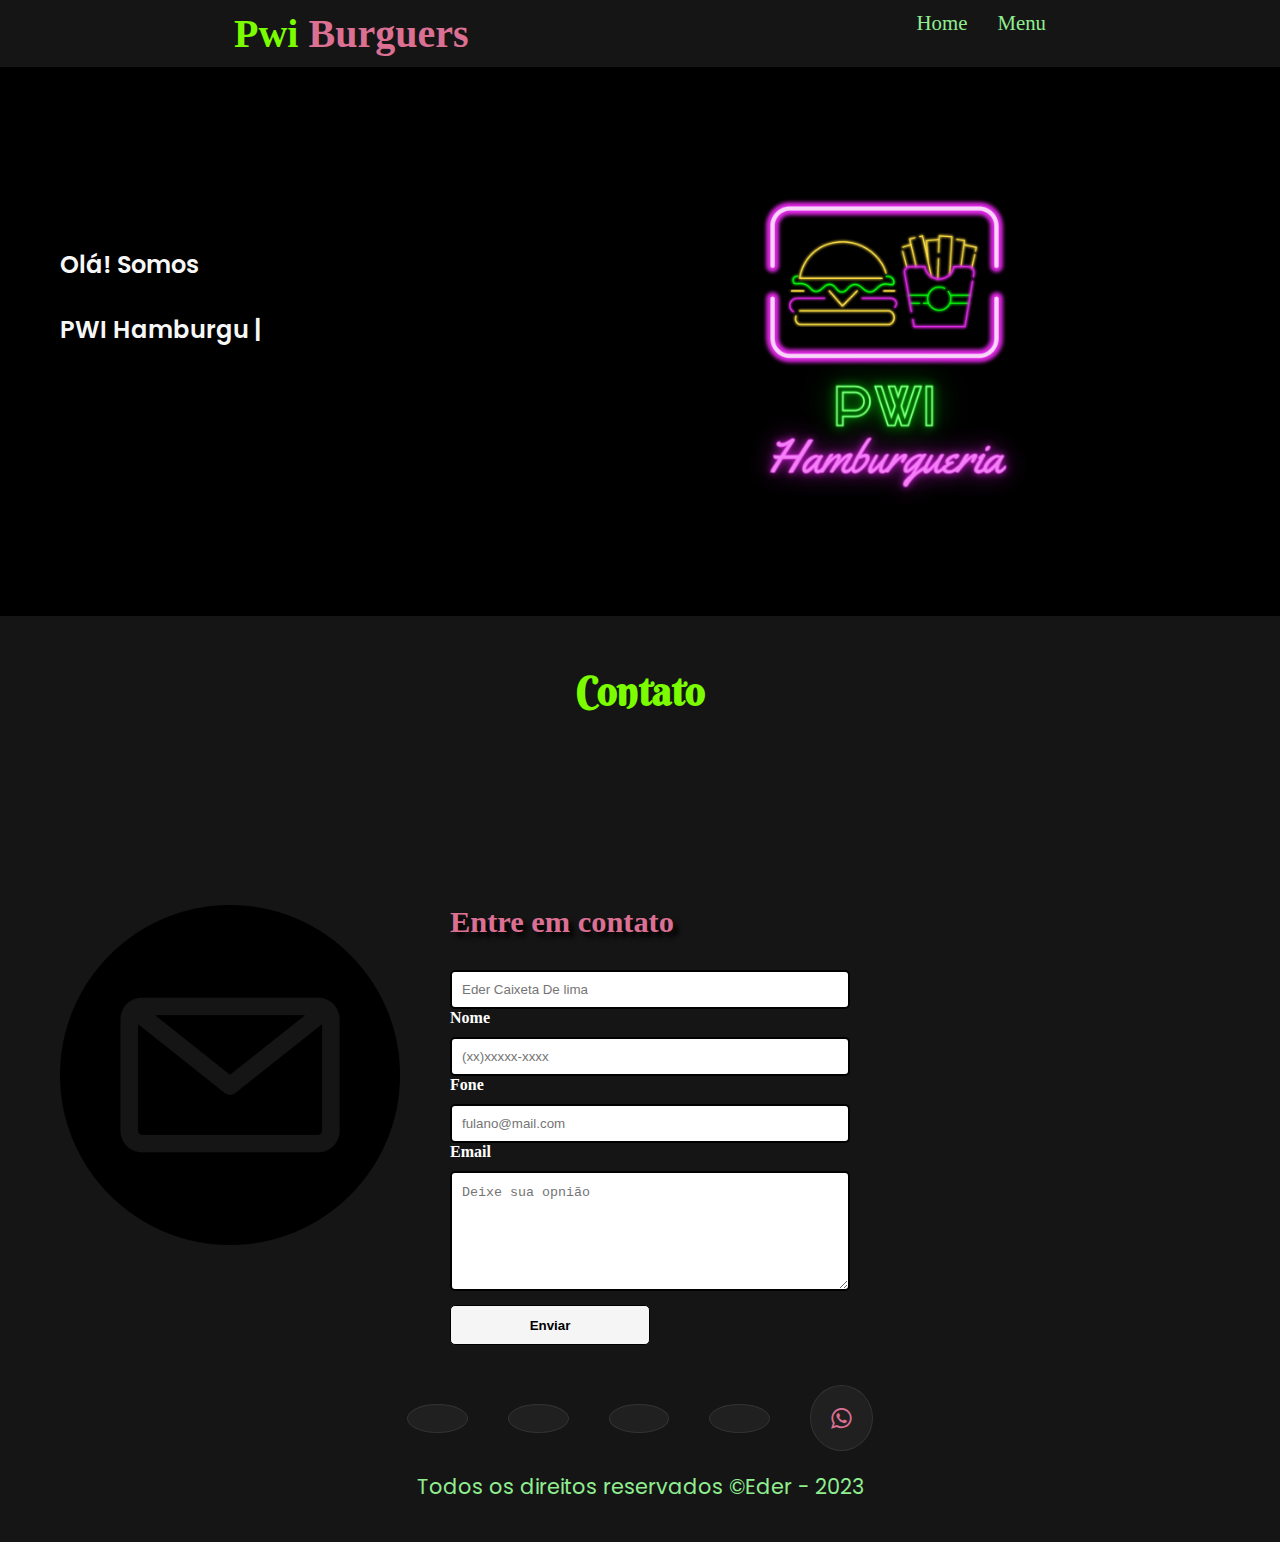
<file: index.html>
<!DOCTYPE html>
<html lang="pt-br">
<head>
    <meta charset="UTF-8">
    <meta http-equiv="X-UA-Compatible" content="IE=edge">
    <meta name="viewport" content="width=device-width, initial-scale=1.0">
    <link rel="stylesheet" href="./css/style.css">
    <link rel="stylesheet" href="https://cdnjs.cloudflare.com/ajax/libs/font-awesome/6.4.0/css/all.min.css"
     integrity="sha512-iecdLmaskl7CVkqkXNQ/ZH/XLlvWZOJyj7Yy7tcenmpD1ypASozpmT/E0iPtmFIB46ZmdtAc9eNBvH0H/ZpiBw==" 
     crossorigin="anonymous" referrerpolicy="no-referrer" />
    <link rel="stylesheet" href="https://cdnjs.cloudflare.com/ajax/libs/font-awesome/4.5.0/css/font-awesome.min.css">
    <title>PWI Burguers</title>
</head>

<body>
    <header>
        <h1>Pwi <span>Burguers</span></h1>
            <nav>
                <ul aria-label="Navegação primaria" class="navegacao-primaria">
                    <li><a href="index.html">Home</a></li>
                    <li><a href="index2.html">Menu</a></li>
                    
                </ul>
                <i class="fa-solid fa-bars"></i>          
            </nav>
    </header>

    <section aria-label="seção curriculo download Eder" class="section-div">
        <div>   
            <h2>Olá! Somos</h2>
            <h2 class="digitando">PWI Hamburgueria, uma empresa com 15 anos de mercado, dedica em melhor te atender e realizar todos seus sonhos gastronimicos. Seja bem Vindo!! </h2>
        </div>
        <img src="img/Projects/logotipo.png" alt="ilustrativa imagem de uma pessoa">
    </section>

    
    <footer><a name ="contato"></a>
        <div class="sobre_titulo">
            <h1>Contato</h1>
        </div>
        <div class="sobre_titulo">
        </div>
         <nav aria-label="navegação de Links Sociais">
            <main>
                <article aria-label="Seção sobre mim" class="sobre">
                    <div class="sobre_titulo">
                        <div aria-label="Seção de botões">
                        </div>
                    </div>
                    <img src="img/Projects/email.png" alt="ilustrativa imagem de uma pessoa">
                    <form name="meu_form" action="mailto:edercaxeta10@hotmail.com" method="post" enctype="text/plain" class="meu_form">
        
                        <h1 class="contato">Entre em contato</h1>
                      
                        <input type="text" id="nomeid" placeholder="Eder Caixeta De lima" required="required" name="nome" />
                        <label for="nome">Nome</label>
                      
                        <input type="tel" id="foneid" placeholder="(xx)xxxxx-xxxx" required="required" name="fone" />
                        <label for="fone">Fone</label>
                      
                        <input type="email" id="emailid" placeholder="fulano@mail.com" required="required" name="email" />
                        <label for="email">Email</label>
                      
                        <textarea placeholder="Deixe sua opnião"></textarea>
                      
                        <input type="submit" class="enviar" onclick="Enviar();" value="Enviar" />
                      </form>
                </article>
             <ul class="footer_sociais">

                <li><a href="https://www.facebook.com/Edereuilma "target=_blank><i class="fa-brands fa-facebook-f"></i></a></li>
                <li><a href="https://www.linkedin.com/in/eder-caixeta-de-lima-31786b219/" target=_blank><i class="fa-brands fa-linkedin"></i></a></li>
                <li><a href="https://www.instagram.com/ederuilma/ "target=_blank><i class="fa-brands fa-instagram"></i></a></li>
                <li><a href="https://github.com/edercaxeta" target=_blank><i class="fa-brands fa-github"></i></a></li> 
                <li><a class="whatsapp-link" href="https://web.whatsapp.com/send?phone=5561992810393" target="_blank"><i class="fa fa-whatsapp"></i></a></li>
                
            </ul>
         </nav>
         <p class="footer_comercial">Todos os direitos reservados &copy;Eder - 2023</p>
    </footer>
    <script src="js/script.js"></script>
</body>
</html>
</file>
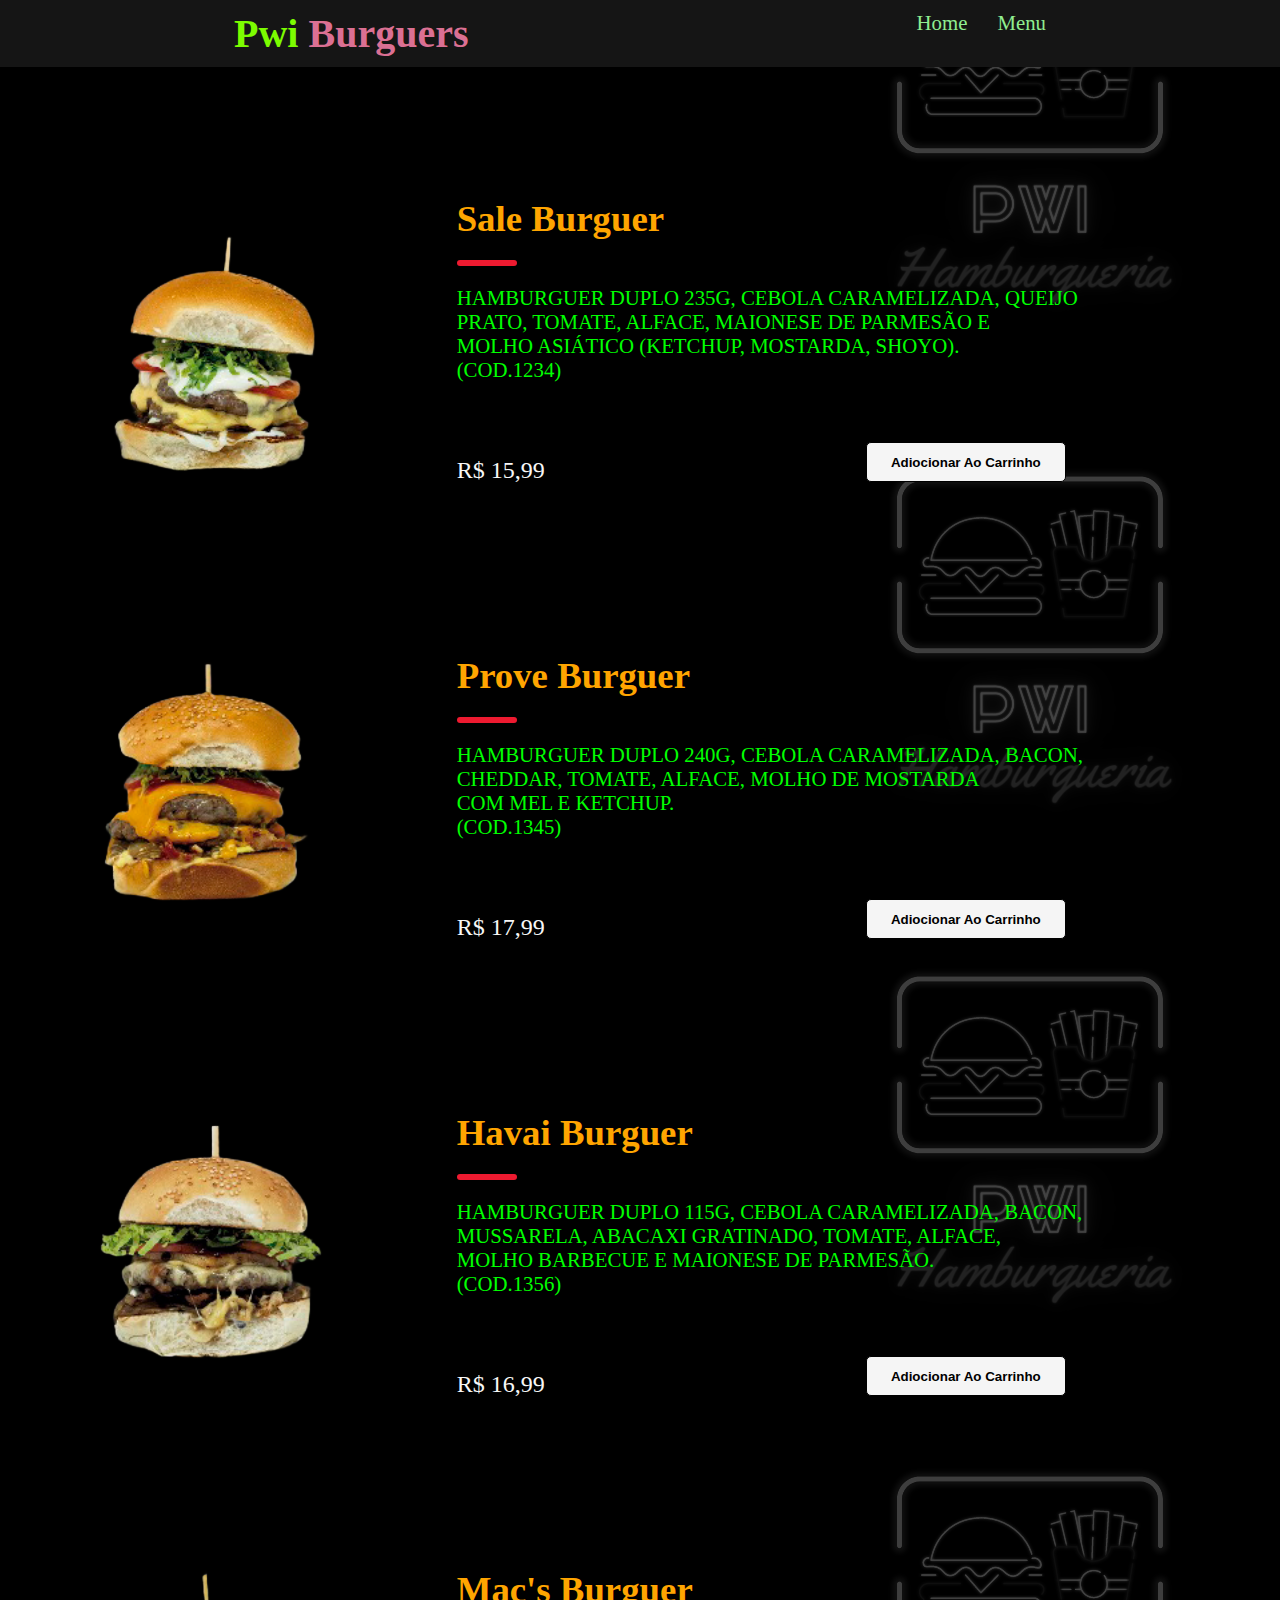
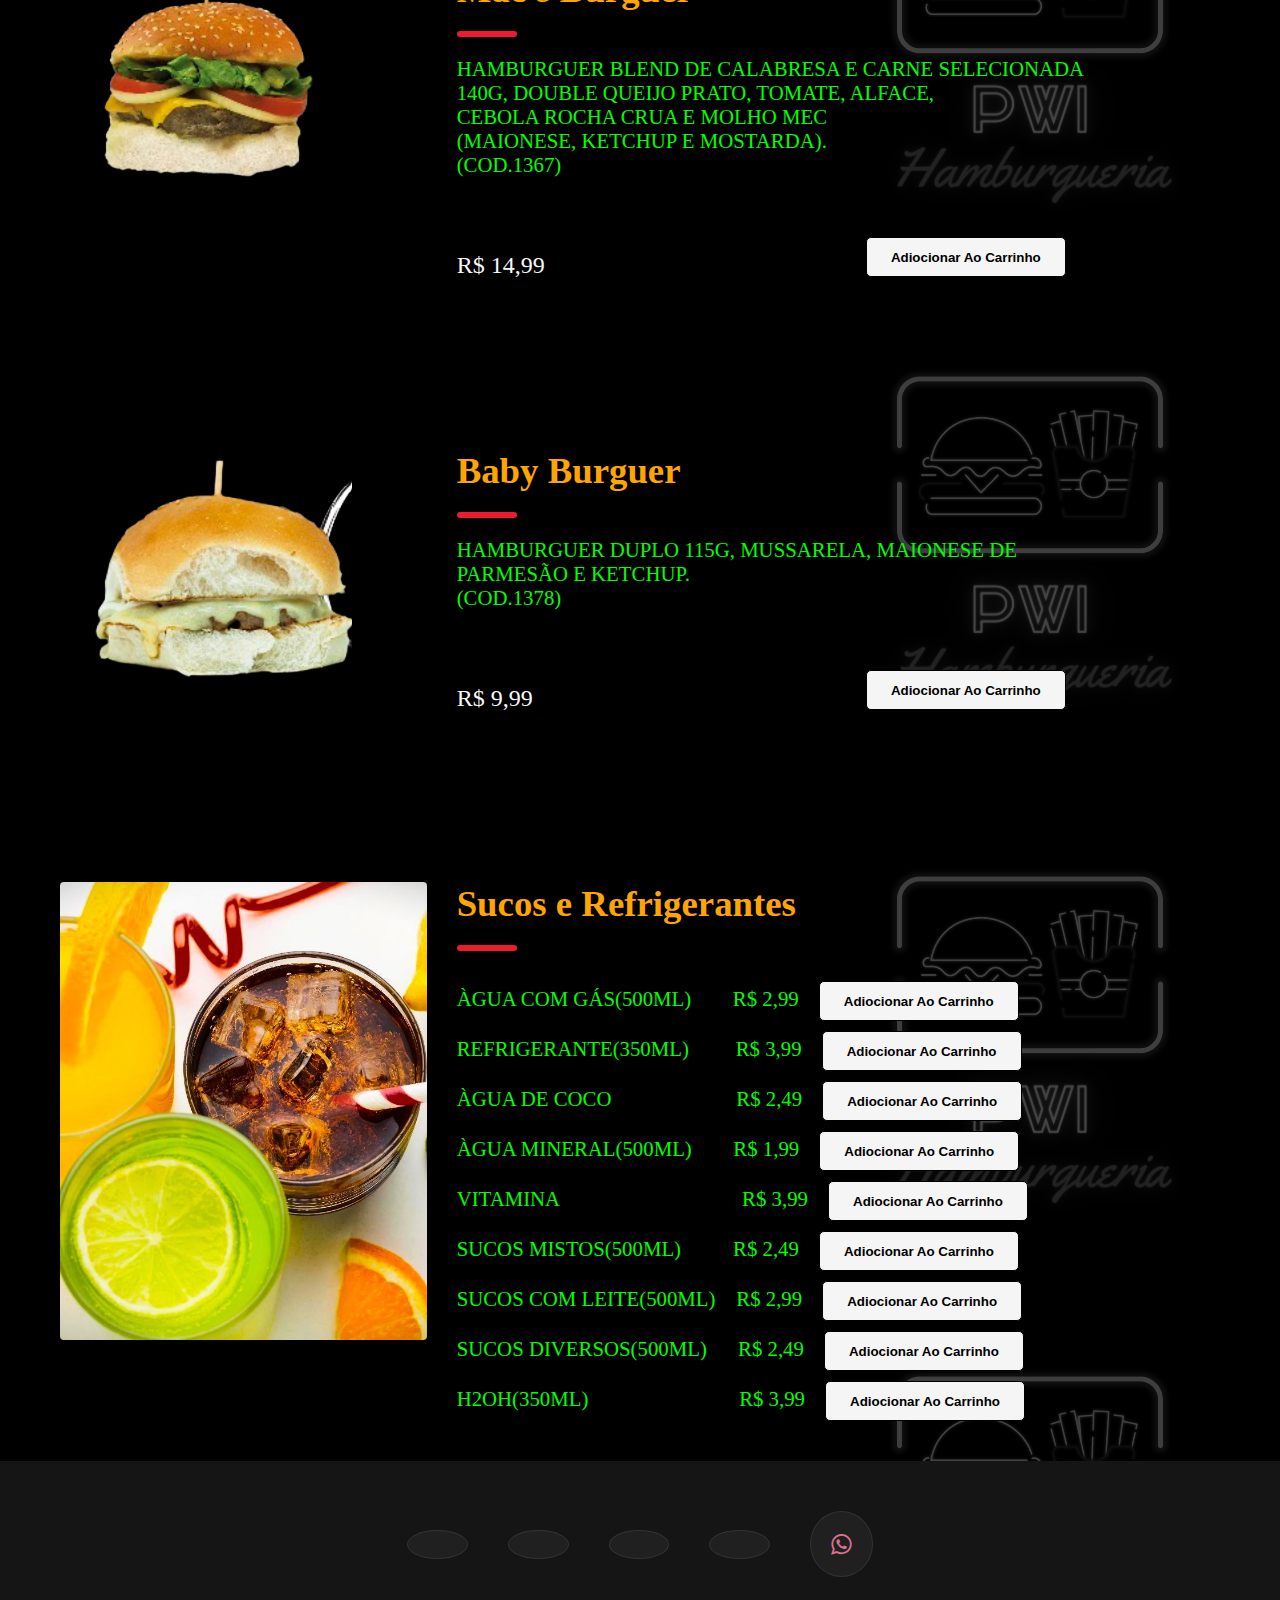
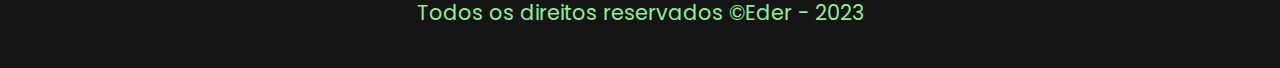
<file: index2.html>
<!DOCTYPE html>
<html lang="pt-br">
<head>
    <meta charset="UTF-8">
    <meta http-equiv="X-UA-Compatible" content="IE=edge">
    <meta name="viewport" content="width=device-width, initial-scale=1.0">
    <link rel="stylesheet" href="./css/style.css">
    <link rel="stylesheet" href="https://cdnjs.cloudflare.com/ajax/libs/font-awesome/6.4.0/css/all.min.css"
     integrity="sha512-iecdLmaskl7CVkqkXNQ/ZH/XLlvWZOJyj7Yy7tcenmpD1ypASozpmT/E0iPtmFIB46ZmdtAc9eNBvH0H/ZpiBw==" 
     crossorigin="anonymous" referrerpolicy="no-referrer" />
     <link rel="stylesheet" href="https://cdnjs.cloudflare.com/ajax/libs/font-awesome/4.5.0/css/font-awesome.min.css">
    <title>Menu</title>
</head>

<body background="img/Projects/logotipoEscuro.png">
    <header>
        <h1>Pwi <span>Burguers</span></h1>
            <nav>
                <ul aria-label="Navegação primaria" class="navegacao-primaria">
                    <li><a href="index.html">Home</a></li>
                    <li><a href="index2.html">Menu</a></li>
                </ul>
                <i class="fa-solid fa-bars"></i>    
            </nav>
    </header>

    <main >
        <article aria-label="Seção sobre mim" class="sobre2">
            <div class="sobre_titulo">
                <div aria-label="Seção de botões">
                </div>
            </div>
            <img src="img/Projects/Burguer1.png" alt="imagem de pessoas ilustrativa">
            <div class="sobre_conteudo">
                <div class="sobre_texto">
                    <h1>Sale Burguer</h1>
                    <p>HAMBURGUER DUPLO 235G, CEBOLA CARAMELIZADA, QUEIJO<br> 
                        PRATO, TOMATE, ALFACE, MAIONESE DE PARMESÃO E <br>
                        MOLHO ASIÁTICO (KETCHUP, MOSTARDA, SHOYO).<br>
                        (COD.1234)</p><br>
                </div>
                <div class="sobre_info">
                    <p><i class="fa-sharp fa-solid fa-sack-dollar"></i><br>R$ 15,99</p>
                   <input type="submit" class="enviar" onclick="Enviar();" value="Adiocionar Ao Carrinho">
                </div>
            </div>
        </article>
        <article aria-label="Seção sobre mim" class="sobre2">
            <div class="sobre_titulo">
                <div aria-label="Seção de botões">
                </div>
            </div>
            <img src="img/Projects/burguer2.png" alt="imagem de pessoas ilustrativa">
            <div class="sobre_conteudo">
                <div class="sobre_texto">
                    <h1>Prove Burguer</h1>
                    <p>HAMBURGUER DUPLO 240G, CEBOLA CARAMELIZADA, BACON,<br>
                        CHEDDAR, TOMATE, ALFACE, MOLHO DE MOSTARDA<br> 
                        COM MEL E KETCHUP.<br>
                        (COD.1345)</p><br>
                </div>
                <div class="sobre_info">
                    <p><i class="fa-sharp fa-solid fa-sack-dollar"></i><br>R$ 17,99</p>
                   <input type="submit" class="enviar" onclick="Enviar();" value="Adiocionar Ao Carrinho">
                </div>
            </div>
        </article>
        <article aria-label="Seção sobre mim" class="sobre2">
            <div class="sobre_titulo">
                <div aria-label="Seção de botões">
                </div>
            </div>
            <img src="img/Projects/Burguer3.png" alt="imagem de pessoas ilustrativa">
            <div class="sobre_conteudo">
                <div class="sobre_texto">
                    <h1>Havai Burguer</h1>
                    <p>HAMBURGUER DUPLO 115G, CEBOLA CARAMELIZADA, BACON,<br>
                        MUSSARELA, ABACAXI GRATINADO, TOMATE, ALFACE,<br>
                        MOLHO BARBECUE E MAIONESE DE PARMESÃO.<br>
                        (COD.1356)</p><br>
                </div>
                <div class="sobre_info">
                    <p><i class="fa-sharp fa-solid fa-sack-dollar"></i><br>R$ 16,99</p>
                   <input type="submit" class="enviar" onclick="Enviar();" value="Adiocionar Ao Carrinho">
                </div>
            </div>
        </article>
        <article aria-label="Seção sobre mim" class="sobre2 ">
            <div class="sobre_titulo">
                <div aria-label="Seção de botões">
                </div>
            </div>
            <img src="img/Projects/Burguer4.png" alt="imagem de pessoas ilustrativa">
            <div class="sobre_conteudo">
                <div class="sobre_texto">
                    <h1>Mac's Burguer</h1>
                    <p>HAMBURGUER BLEND DE CALABRESA E CARNE SELECIONADA<br>
                        140G, DOUBLE QUEIJO PRATO, TOMATE, ALFACE,<br>
                        CEBOLA ROCHA CRUA E MOLHO MEC<br>
                        (MAIONESE, KETCHUP E MOSTARDA).<br>(COD.1367)</p><br>
                </div>
                <div class="sobre_info">
                    <p><i class="fa-sharp fa-solid fa-sack-dollar"></i><br>R$ 14,99</p>
                   <input type="submit" class="enviar" onclick="Enviar();" value="Adiocionar Ao Carrinho">
                </div>
            </div>
        </article>
        <article aria-label="Seção sobre mim" class="sobre2">
            <div class="sobre_titulo">
                <div aria-label="Seção de botões">
                </div>
            </div>
            <img src="img/Projects/Burguer5.png" alt="imagem de pessoas ilustrativa">
            <div class="sobre_conteudo">
                <div class="sobre_texto">
                    <h1>Baby Burguer</h1>
                    <p>HAMBURGUER DUPLO 115G, MUSSARELA, MAIONESE DE<br> PARMESÃO E KETCHUP.
                    <br>(COD.1378)</p><br>
                </div>
                <div class="sobre_info">
                    <p><i class="fa-sharp fa-solid fa-sack-dollar"></i><br>R$ 9,99</p>
                   <input type="submit" class="enviar" onclick="Enviar();" value="Adiocionar Ao Carrinho">
                </div>
            </div>
        </article>
        
        <article aria-label="Seção sobre mim" class="sobre2">
            <div class="sobre_titulo">
                <div aria-label="Seção de botões">
                </div>
            </div>
            <img src="img/Projects/sucos.jpg" alt="imagem de pessoas ilustrativa">
            <div class="sobre_conteudo">
                <div class="sobre_texto">
                    <h1>Sucos e Refrigerantes</h1>
                </div>
                <ul>
                    <li>ÀGUA COM GÁS(500ML)&emsp;&emsp;<span>R$ 2,99</span><input type="submit" class="enviar" onclick="Enviar();" value="Adiocionar Ao Carrinho"></li>
                    <li>REFRIGERANTE(350ML)&emsp;&emsp;<span> R$ 3,99</span><input type="submit" class="enviar" onclick="Enviar();" value="Adiocionar Ao Carrinho"></li>
                    <li>ÀGUA DE COCO&emsp;&emsp;&emsp;&emsp;&emsp;&emsp;<span>R$ 2,49</span><input type="submit" class="enviar" onclick="Enviar();" value="Adiocionar Ao Carrinho"></li>
                    <li>ÀGUA MINERAL(500ML)&emsp;&emsp;<span>R$ 1,99</span><input type="submit" class="enviar" onclick="Enviar();" value="Adiocionar Ao Carrinho"></li>
                    <li>VITAMINA&emsp;&emsp;&ensp;&emsp;&emsp;&emsp;&emsp;&emsp;&emsp;<span> R$ 3,99</span><input type="submit" class="enviar" onclick="Enviar();" value="Adiocionar Ao Carrinho"></li>
                    <li>SUCOS MISTOS(500ML)&emsp;&emsp;&ensp;<span>R$ 2,49</span><input type="submit" class="enviar" onclick="Enviar();" value="Adiocionar Ao Carrinho"></li>
                    <li>SUCOS COM LEITE(500ML)&emsp;<span>R$ 2,99</span><input type="submit" class="enviar" onclick="Enviar();" value="Adiocionar Ao Carrinho"></li>
                    <li>SUCOS DIVERSOS(500ML)&emsp;&ensp;<span>R$ 2,49</span><input type="submit" class="enviar" onclick="Enviar();" value="Adiocionar Ao Carrinho"></li>
                    <li>H2OH(350ML)&emsp;&emsp;&emsp;&emsp;&ensp;&emsp;&ensp;&emsp;<span> R$ 3,99</span><input type="submit" class="enviar" onclick="Enviar();" value="Adiocionar Ao Carrinho"></li>
                </ul>
            </div>
        </article>
        
    </main>
    <footer>
        <div class="sobre_titulo">
        </div>
         <nav aria-label="navegação de Links Sociais">
             <ul class="footer_sociais">

                <li><a href="https://www.facebook.com/Edereuilma" target="_blank"><i class="fa-brands fa-facebook-f"></i></a></li>
                <li><a href="https://www.linkedin.com/in/eder-caixeta-de-lima-31786b219/" target="_blank"><i class="fa-brands fa-linkedin"></i></a></li>
                <li><a href="https://www.instagram.com/ederuilma/" target="_blank"><i class="fa-brands fa-instagram"></i></a></li>
                <li><a href="https://github.com/edercaxeta" target="_blank"><i class="fa-brands fa-github"></i></a></li> 
                <li><a class="whatsapp-link" href="https://web.whatsapp.com/send?phone=5561992810393" target="_blank"><i class="fa fa-whatsapp"></i></a></li>

            </ul>
         </nav>
         <p class="footer_comercial">Todos os direitos reservados &copy;Eder - 2023</p>
    </footer>
    <script src="js/script2.js"></script>
</body>
</html>
</file>
<file: css/style.css>
@import url('https://fonts.googleapis.com/css2?family=Poppins:wght@200;300;400;500;600;700;800;900&display=swap');
@import url('https://fonts.googleapis.com/css2?family=Berkshire+Swash&display=swap');


*{
    margin: 0;
    padding: 0;
    box-sizing: border-box;
    list-style: none;
    text-decoration: none;
}

body {
    max-width: 1450px;
    margin: 0 auto;
    background-color: rgba(0, 0, 0,0.999);
    background-repeat: repeat-y;
    background-position:right;
    background-blend-mode: luminosity;
}

/* Header */

header {
    background-color: #151515;
    padding: 10px;
    display: flex;
    align-items: center;
    justify-content: space-around;
}
header img{
    max-width: 100px;
}
header h1 {
    color: lawngreen;
    font-size: 2.5rem;
}

header span {
    color: palevioletred;
}

header .navegacao-primaria{
    display: flex;
    gap: 30px;
    align-items: center;
}

header .navegacao-primaria li a{
    width: 0px;
    height: 0px;
    color: lightgreen;
    font-size: 1.3rem;
}

header .navegacao-primaria li a::after {
    content: '';
    width: 0px;
    height: 0px;
    border-bottom: 4px solid transparent;
    display: block;
    transition: .9s ;
}

header .navegacao-primaria li a:hover::after {
    width: 100%;
    height: 0px;
    padding: 0px;
    border-bottom: 4px solid #dc3545;
}



/* Download CV Section */

.section-div{
    animation: initialize .7s forwards;
    background-color: black;
    display: grid;
    grid-template-columns: 1fr 1fr;
    justify-content: space-around;
    align-items: center;
    gap: 60px;
    padding: 60px;
    text-align: justify;
}

.section-div div{
    margin-top: 120px;
    align-self: start;
    display: grid;
    gap: 30px;
}

.section-div div h2{
    font-family: "Poppins", sans-serif;
    font-weight: 600;
    color: #f7f7f7;
}

.section-div div h2{
    font-family: "Poppins", sans-serif;
    font-weight: 600;
    color: #f7f7f7;
}

.section-div div p{
    font-family: "Poppins", sans-serif;
    font-weight: 200;
    color: #f7f7f7;
}

.section-div div a{
    justify-self: start;
    color: #f7f7f7;
    padding: 15px 40px;
    border-radius: 5px;
    border: 2px solid #f7f7f7;
}


.section-div img {
    max-width: 78%;
    border-radius: 4px;
}

.digitando::after{
    content: '|';
    margin-left: 5px;
    opacity: 1;
    animation: blink .5s infinite;
}

/*implementando a função do javascript*/

/*função pisca*/
@keyframes blink{
    from {
        opacity: 1;
        
    } to{
        opacity: 0;
        
    }
}

/*função inicializar*/
@keyframes initialize{
    from {
        opacity: 0;
        transform: translate3d(0, -60px, 0);
    } to{
        opacity: 1;
        transform: translate3d(0, 0, 0);
    }
}

/* Seção principal sobre mim */

main {
    background-color: transparent;
    color: #fff;
}

main .sobre{
    margin-top: 60px;
    display: grid;
    grid-template-columns: 1fr 1fr 1fr;
    gap: 30px;
    justify-content: center;
    padding: 40px;
}

main .sobre2{
    margin-left: 20px;
    margin-bottom: 0px;    
    display: grid;
    grid-template-columns: 1fr 1fr 1fr;
    gap: 30px;
    justify-content: center;
    margin-right: 20px;
    padding: 40px;
}

.sobre_titulo{
    margin: 30px 0;
    grid-column: 1/-1;
    text-align: center; 
    color: #fff;
}

.sobre_titulo h1{
    font-size:2.5rem;
    color: lawngreen;
    margin-bottom: 15px;
    font-family: 'Berkshire Swash', cursive;
}

.sobre_titulo p{
    color: #707070;
    font-size: 1.4rem;
    margin-bottom:1rem;
    position: relative;
}

.sobre_titulo div{
    display: flex;
    gap: 10px;
    justify-content:center;
}

.sobre_titulo span{
    display: block;
    width: 20px;
    height: 20px;
    border-radius:50%;
}

.sobre img{
    animation: sideSection .5s ease-in-out forwards;
    cursor: pointer;
    grid-row: 2;
    max-width: 100%;
    border-radius: 4px;
    filter: blur();
}

.sobre2 img{
    animation: sideSection .5s ease-in-out forwards;
    cursor: pointer;
    grid-row: 2;
    max-width: 100%;
    border-radius: 4px;
    filter: blur();
}

.sobre img:hover{
    transition: .5s ease-in;
    filter: blur(1px);
}

.sobre2 img:hover{
    transition: .5s ease-in;
    filter: blur(1px);
}

.sobre_conteudo{
    animation: upSection .6s ease-in-out forwards;
    grid-column: 2/-1;
    color:#707070;
    display: grid;
    grid-template-columns: 1fr 1fr 1fr;
}
.sobre_conteudo ul{
    font-size: 1.3rem;
    grid-row: 2;
    grid-column: 1/-1;
    color: lime;
    text-align: justify;
}

.sobre_texto{
    display: grid;
    grid-column:1/-1;
    grid-template-columns: 1fr 1fr;
    text-align: justify;
    
}

.sobre_texto h1{
    font-size:2.3rem;
    color: orange;
    grid-column: 1/-1;
}

.sobre_texto h1::after{
    background-color: #ee1a30;
    height: 6px;
    width: 60px;
    margin: 20px 0;
    content: '';
    display: block;
    border-radius: 5px;
}

.sobre_texto p{
    font-size: 1.3rem;
    grid-row: 2;
    grid-column: 1/-1;
    color: lime;
    text-align: justify;
}


.sobre_texto span{
    color: #f7f7f7;
}
.sobre_info{
    margin-top: 30px;
    display: grid;
    grid-template-columns: 1fr 1fr;
    grid-column: 1/-1;
    gap: 15px;
    align-items: center;
}

.sobre_info i{
    color: #ee1a30;
    display: inline-block;
    padding-right: 15px;
    font-size: 2rem;
}

.sobre_info p{
    font-size: 1.5rem;
    color: #f7f7f7;
}

/*footer*/

footer{
    background-color: #151515;
    padding: 20px;  
}

.footer_sociais {
    display: flex;
    justify-content: center;
    gap: 40px;
    flex-wrap: wrap;
    align-items: center;
    position: relative;
    color: #f7f7f7;
}

.footer_sociais li{
    background-color:#212020;
    border-radius: 50%;
    border: 1px solid #333;
}

.footer_sociais li i {
    padding: 20px;
    font-size: 1.5rem;
    color: palevioletred;
}

.footer_sociais li:hover{
    transition: .3s ease-in-out;
    cursor: pointer;
    background-color: #3e3d3d;
}

.footer_comercial{
    text-align: center;
    color: lightgreen;
    margin: 20px auto;
    font-size: 1.3rem;
    font-family: 'Poppins';
}


/*contato*/

.contato{
    margin-bottom: 20px;
    margin-left: 20px;
    color: palevioletred;
    text-shadow: 5px 5px 5px black;
    font-size: 1.9rem;
}


input, textarea {
    width: 400px;
    padding: 10px;
    color: black;
    margin-left: 20px;
    margin-top: 10px;
    border-radius: 5px;
    border-radius: 5px;
    border: 2px solid;
}

input:hover, textarea:hover, input:focus, textarea:focus {
    border-color:black;
    box-shadow: 5px 0px 9px lightgreen;
    background-color: lawngreen   ;
    color: black;
    font-weight: bold;
}

.enviar {
    background-color: whitesmoke;
    height: 40px;
    width: 200px;
    font-weight: bold;
    border-radius: 5px;
    -webkit-border-radius: 5px;
    -moz-border-radius: 5px;
    border: 1px solid;
    color: black;
}

textarea {
    width: 500px;
    height: 120px;
    line-height: 20px;
    max-width: 400px;
}

form label {
    margin-left: 20px;
    color: #FFFFFF;
    font-weight: bold;
}

#link {
    background-color: #222;
    text-decoration: none;
    justify-self: center;
    padding: 10px 25px;
    border: 1px solid #333;
    color: #707070;
}

/* Funcao sobe secao*/
@keyframes upSection{
    from {
        transition: .5s;
        transform: translate3d(60px, 0 , 0);
    }
    to{
        opacity: 1;
        transform: translate3d(0, 0 , 0);
    }
}

@keyframes sideSection{
    from {
        transition: .5s;
        transform: translate3d(-60px, 0 , 0);
    }
    to{
        opacity: 1;
        transform: translate3d(0, 0 , 0);
    }
}

@keyframes animationImageButtom{
    0%{
        opacity: 0;
        transform: translate3d(0, -30px, 0);
    }
    100%{
        opacity: 1;
        transform: translate3d(0, 0, 0);
    }
}

/* Responsividade */

@media (max-width: 1089px){
    .resume_generica .experience_content, .education_content{
        justify-self: center;
        grid-column: 1/-1;
    }

    .resume_generica .education{
        grid-column: 1/-1;
        grid-row: 3;
        justify-self: center;
        margin: 30px 0;
    }
    .resume_generica .experience{
        grid-column: 1/-1;
        grid-row: 1;
        justify-self: center;
        
    }
}

@media(max-width: 992px){

    .section-div img {
        display: none;
    }
    .section-div{
        background-repeat: no-repeat;
        background-size: cover;
        background-image: url(/img/Projects/logotipoEscuro.png);
    }
    .section-div div h2{
        color:white;
    }
    .section-div div p{
        color:white;
    }

    
    header .navegacao-primaria{
        display: none;
    }

    header {
        justify-content: space-between;
        padding: 30px 70px;
    }

    header i{
        color:#f7f7f7;
        font-size: 3rem;
    }
    
    header .navegacao-primaria.ativado{
        background: linear-gradient(rgba(43, 42, 42, 0.176), rgba(46, 46, 46, 0.724));
        position: absolute;
        display: grid;
        top: 80px;
        color: white;
        z-index: 1;
        padding: 30px;
        font-size: 1.6rem;
        font-weight: bold;
        border-radius: 0 0 4px 4px;
        right: 20px;
        animation: upSection .8s ease-in-out forwards;
    }

    .sobre2 img{
        grid-column: 1/-1;
        justify-self: center;
        max-width: 220px;
    }

    .sobre_conteudo ul{
        font-size: 1.0rem;
    }

    .sobre_info i {
        font-size: 1.3rem;
    }

    .sobre_info p {
        font-size: 1.3rem;
    }

    .sobre_conteudo{
        grid-column: 1/-1;
    }

    .sobre_conteudo h1{
        font-size: 1,5rem;
    }

    input, textarea {
        width: 280px;
        margin-left: 0px;
    }

    .footer_sociais li i {
        padding: 10px;
        font-size: 1.3rem;
        
    }
}
</file>
